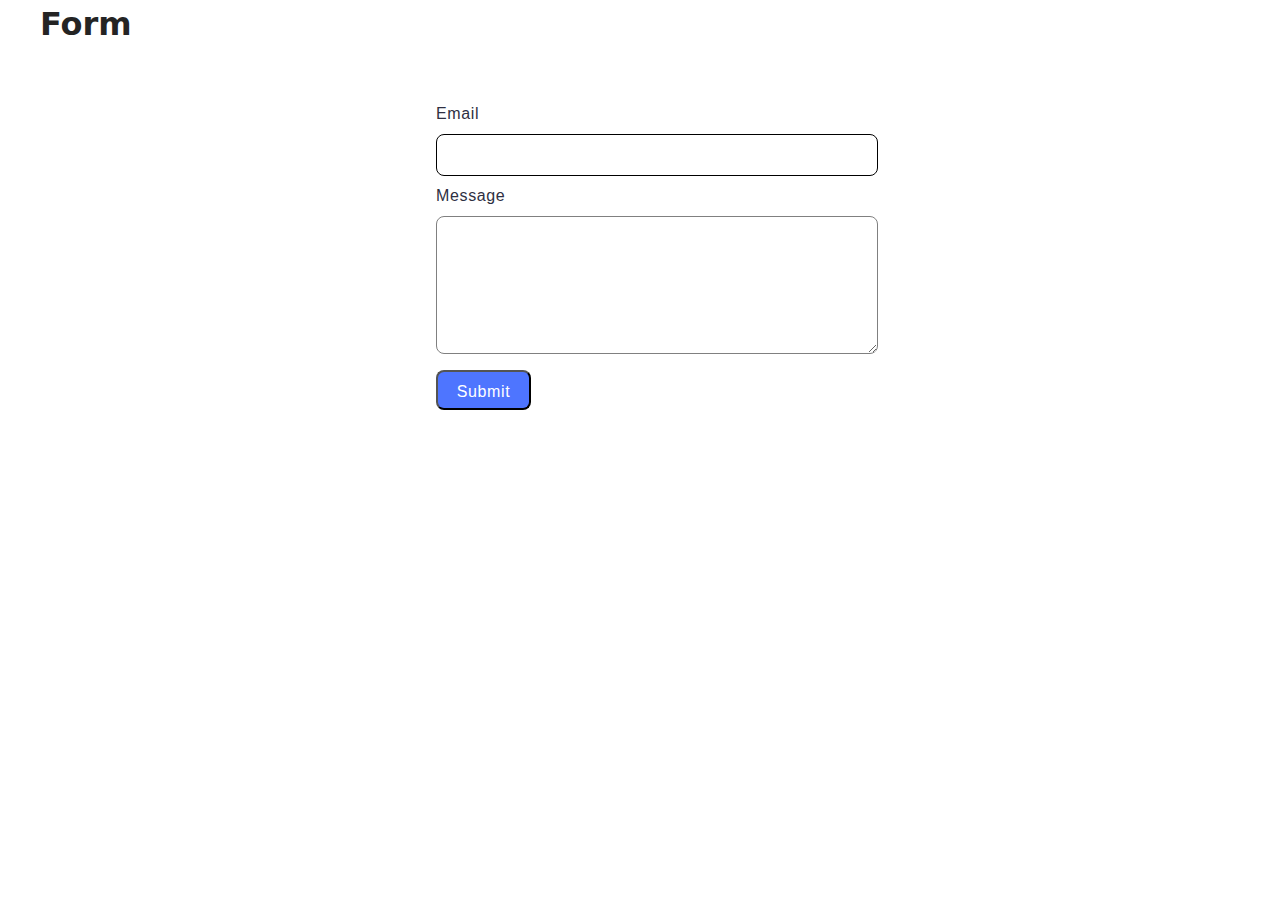
<file: src/2-form.html>
<!DOCTYPE html>
<html lang="en">

<head>
  <meta charset="UTF-8" />
  <meta http-equiv="X-UA-Compatible" content="IE=edge" />
  <meta name="viewport" content="width=device-width, initial-scale=1.0" />
  <title>Form</title>
  <link rel="stylesheet" href="./css/styles.css" />
</head>

<body>
  <load src="./partials/header.html" icon-path="./img/sprite.svg#logo" highlight-curr="active" />

  <main>
    <div class="container">
      <h1 class="main-title">
        Form
      </h1>
      <load src="./partials/back-link.html" />
      <form class="feedback-form" autocomplete="off">
        <label class="feedback-form-label">
          Email
          <input type="email" name="email" autofocus />
        </label>
        <label class="feedback-form-label">
          Message
          <textarea name="message" rows="8"></textarea>
        </label>
        <button type="submit">Submit</button>
      </form>

    </div>
  </main>

  <script type="module" src="./js/2-form.js"></script>
</body>

</html>
</file>
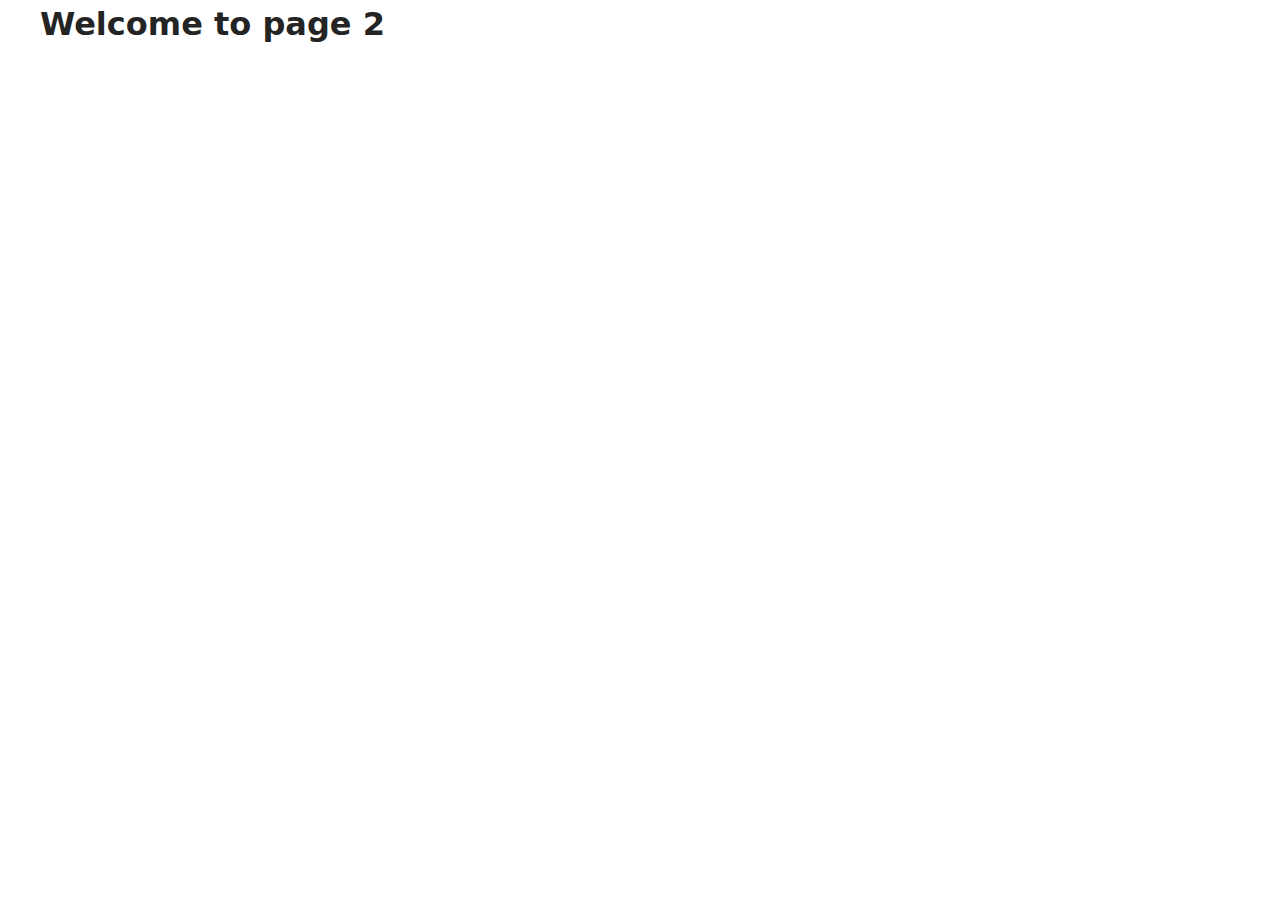
<file: src/page-2.html>
<!DOCTYPE html>
<html lang="en">
  <head>
    <meta charset="UTF-8" />
    <meta http-equiv="X-UA-Compatible" content="IE=edge" />
    <meta name="viewport" content="width=device-width, initial-scale=1.0" />
    <title>Page 2</title>
    <link rel="stylesheet" href="./css/styles.css" />
  </head>
  <body>
    <load
      src="./partials/header.html"
      icon-path="./img/sprite.svg#logo"
      highlight-act="active"
    />

    <main>
      <div class="container">
        <h1 class="main-title">
          <span class="main-title-gradient">Welcome</span> to page 2
        </h1>
        <load src="./partials/back-link.html" />
      </div>
    </main>

    <load src="./partials/footer.html" />
  </body>
</html>
</file>
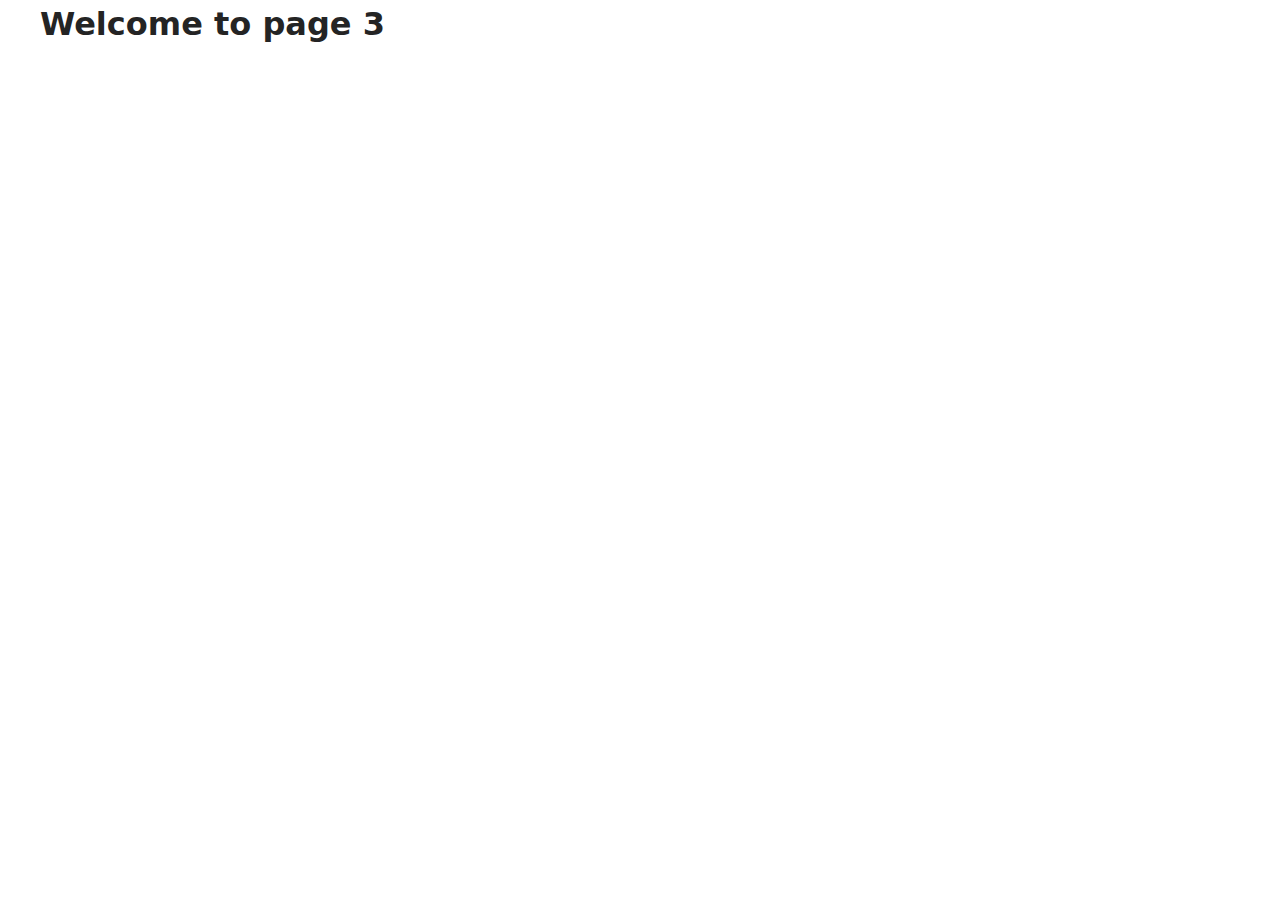
<file: src/page-3.html>
<!DOCTYPE html>
<html lang="en">
  <head>
    <meta charset="UTF-8" />
    <meta http-equiv="X-UA-Compatible" content="IE=edge" />
    <meta name="viewport" content="width=device-width, initial-scale=1.0" />
    <title>Page 3</title>
    <link rel="stylesheet" href="./css/styles.css" />
  </head>
  <body>
    <load
      src="./partials/header.html"
      icon-path="./img/sprite.svg#logo"
      highlight-curr="active"
    />

    <main>
      <div class="container">
        <h1 class="main-title">
          <span class="main-title-gradient">Welcome</span> to page 3
        </h1>
        <load src="./partials/back-link.html" />
      </div>
    </main>

    <load src="./partials/footer.html" />
  </body>
</html>
</file>
<file: src/css/styles.css>
/**
  |============================
  | include css partials with
  | default @import url()
  |============================
*/
/* Common styles */
@import url('./reset.css');
@import url('./base.css');
@import url('./container.css');
@import url('./animations.css');

/* Sections style */
@import url('./header.css');
@import url('./back-link.css');
@import url('./gallery.css');
@import url('./form.css');
</file>
